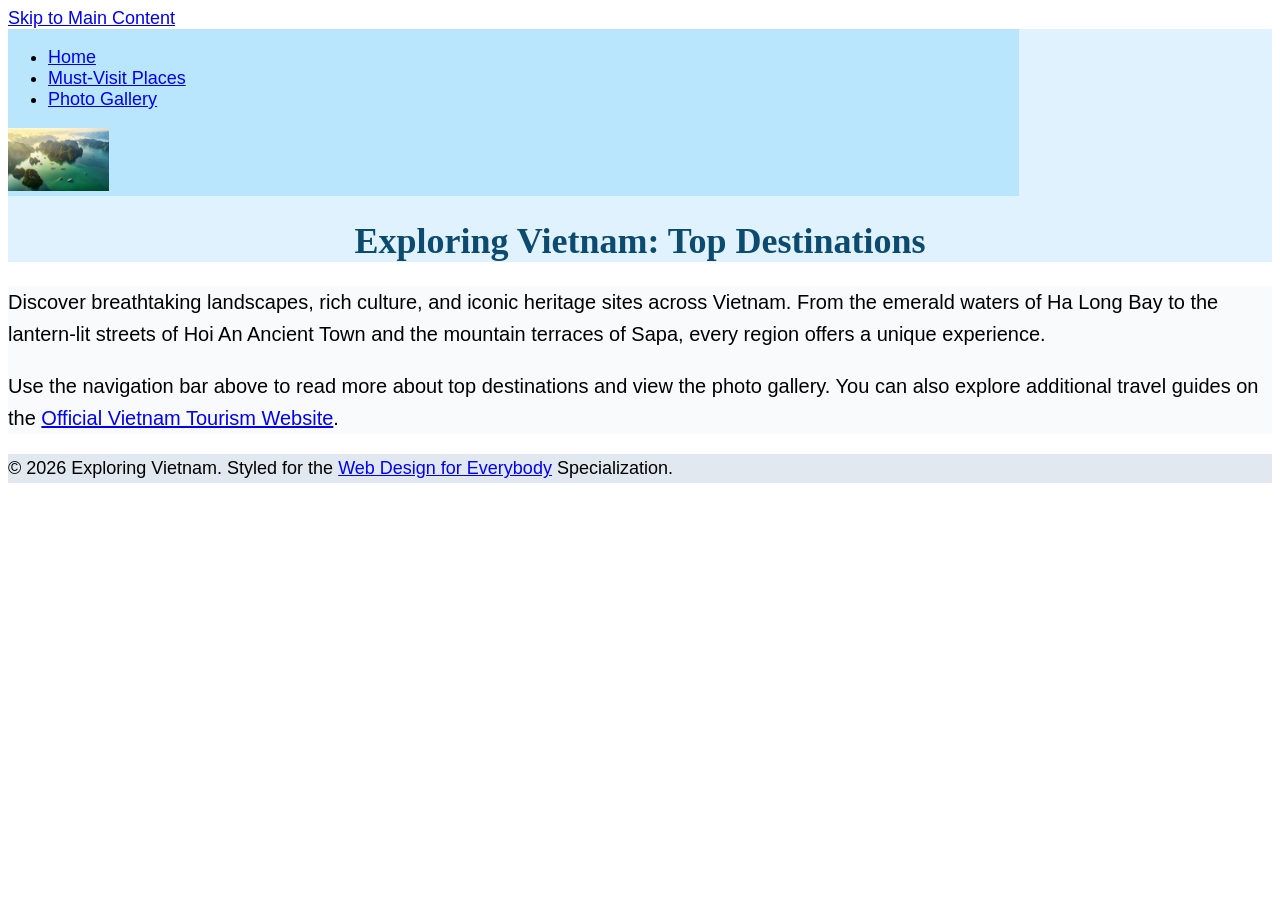
<file: index.html>
<!DOCTYPE html>
<html lang="en">

<head>
  <meta charset="UTF-8">
  <meta name="viewport" content="width=device-width, initial-scale=1.0">
  <title>Exploring Vietnam: Top Destinations</title>
  <link rel="stylesheet" href="css/style.css">
</head>

<body>
  <a href="#main-content">Skip to Main Content</a>

  <header>
    <nav>
      <ul>
        <li><a href="index.html">Home</a></li>
        <li><a href="places.html">Must-Visit Places</a></li>
        <li><a href="gallery.html">Photo Gallery</a></li>
      </ul>
      <img src="images/ha-long-bay.jpg" alt="Limestone islands and emerald waters of Ha Long Bay in Vietnam">
    </nav>
    <h1>Exploring Vietnam: Top Destinations</h1>
  </header>

  <main id="main-content">
    <p>Discover breathtaking landscapes, rich culture, and iconic heritage sites across Vietnam. From the emerald waters
      of Ha Long Bay to the lantern-lit streets of Hoi An Ancient Town and the mountain terraces of Sapa, every region
      offers a unique experience.</p>

    <p>Use the navigation bar above to read more about top destinations and view the photo gallery. You can also explore
      additional travel guides on the <a href="https://vietnam.travel/">Official Vietnam Tourism Website</a>.</p>
  </main>

  <footer>
    <p>&copy; 2026 Exploring Vietnam. Styled for the <a
        href="https://www.coursera.org/specializations/web-design">Web Design for Everybody</a> Specialization.</p>
  </footer>
</body>

</html>
</file>
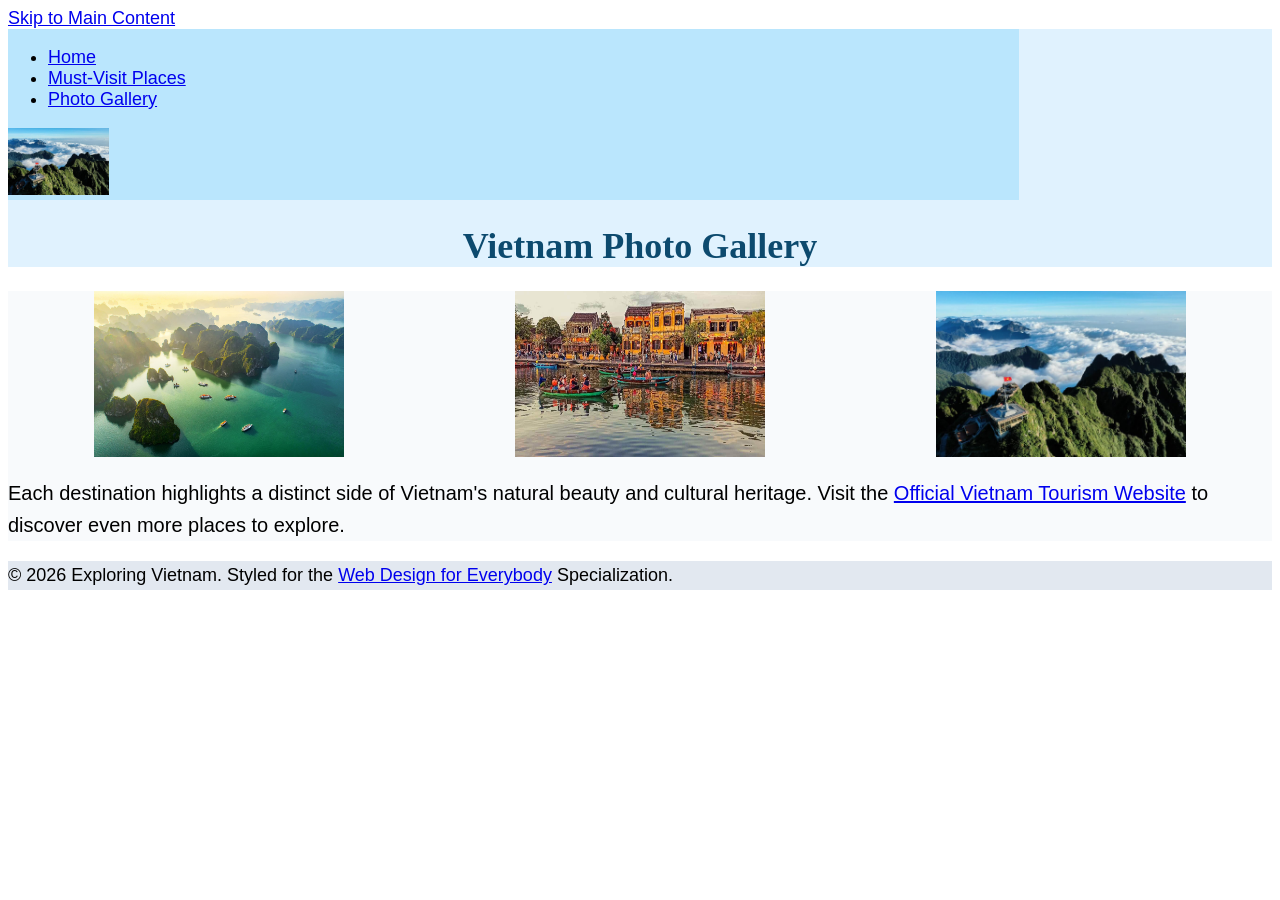
<file: gallery.html>
<!DOCTYPE html>
<html lang="en">

<head>
  <meta charset="UTF-8">
  <meta name="viewport" content="width=device-width, initial-scale=1.0">
  <title>Vietnam Photo Gallery</title>
  <link rel="stylesheet" href="css/style.css">
</head>

<body>
  <a href="#main-content">Skip to Main Content</a>

  <header>
    <nav>
      <ul>
        <li><a href="index.html">Home</a></li>
        <li><a href="places.html">Must-Visit Places</a></li>
        <li><a href="gallery.html">Photo Gallery</a></li>
      </ul>
      <img src="images/sapa.jpg" alt="Misty mountain peaks overlooking Sapa in northern Vietnam">
    </nav>
    <h1>Vietnam Photo Gallery</h1>
  </header>

  <main id="main-content">
    <div class="flex">
      <img src="images/ha-long-bay.jpg" width="250"
        alt="Emerald water and towering limestone karsts of Ha Long Bay">
      <img src="images/hoi-an.jpg" width="250"
        alt="Lantern-lit streets and traditional yellow architecture in Hoi An Ancient Town">
      <img src="images/sapa.jpg" width="250"
        alt="Panoramic view of green terraced rice fields along the hills of Sapa">
    </div>
    <p>Each destination highlights a distinct side of Vietnam's natural beauty and cultural heritage. Visit the <a
        href="https://vietnam.travel/">Official Vietnam Tourism Website</a> to discover even more places to explore.</p>
  </main>

  <footer>
    <p>&copy; 2026 Exploring Vietnam. Styled for the <a
        href="https://www.coursera.org/specializations/web-design">Web Design for Everybody</a> Specialization.</p>
  </footer>
</body>

</html>
</file>
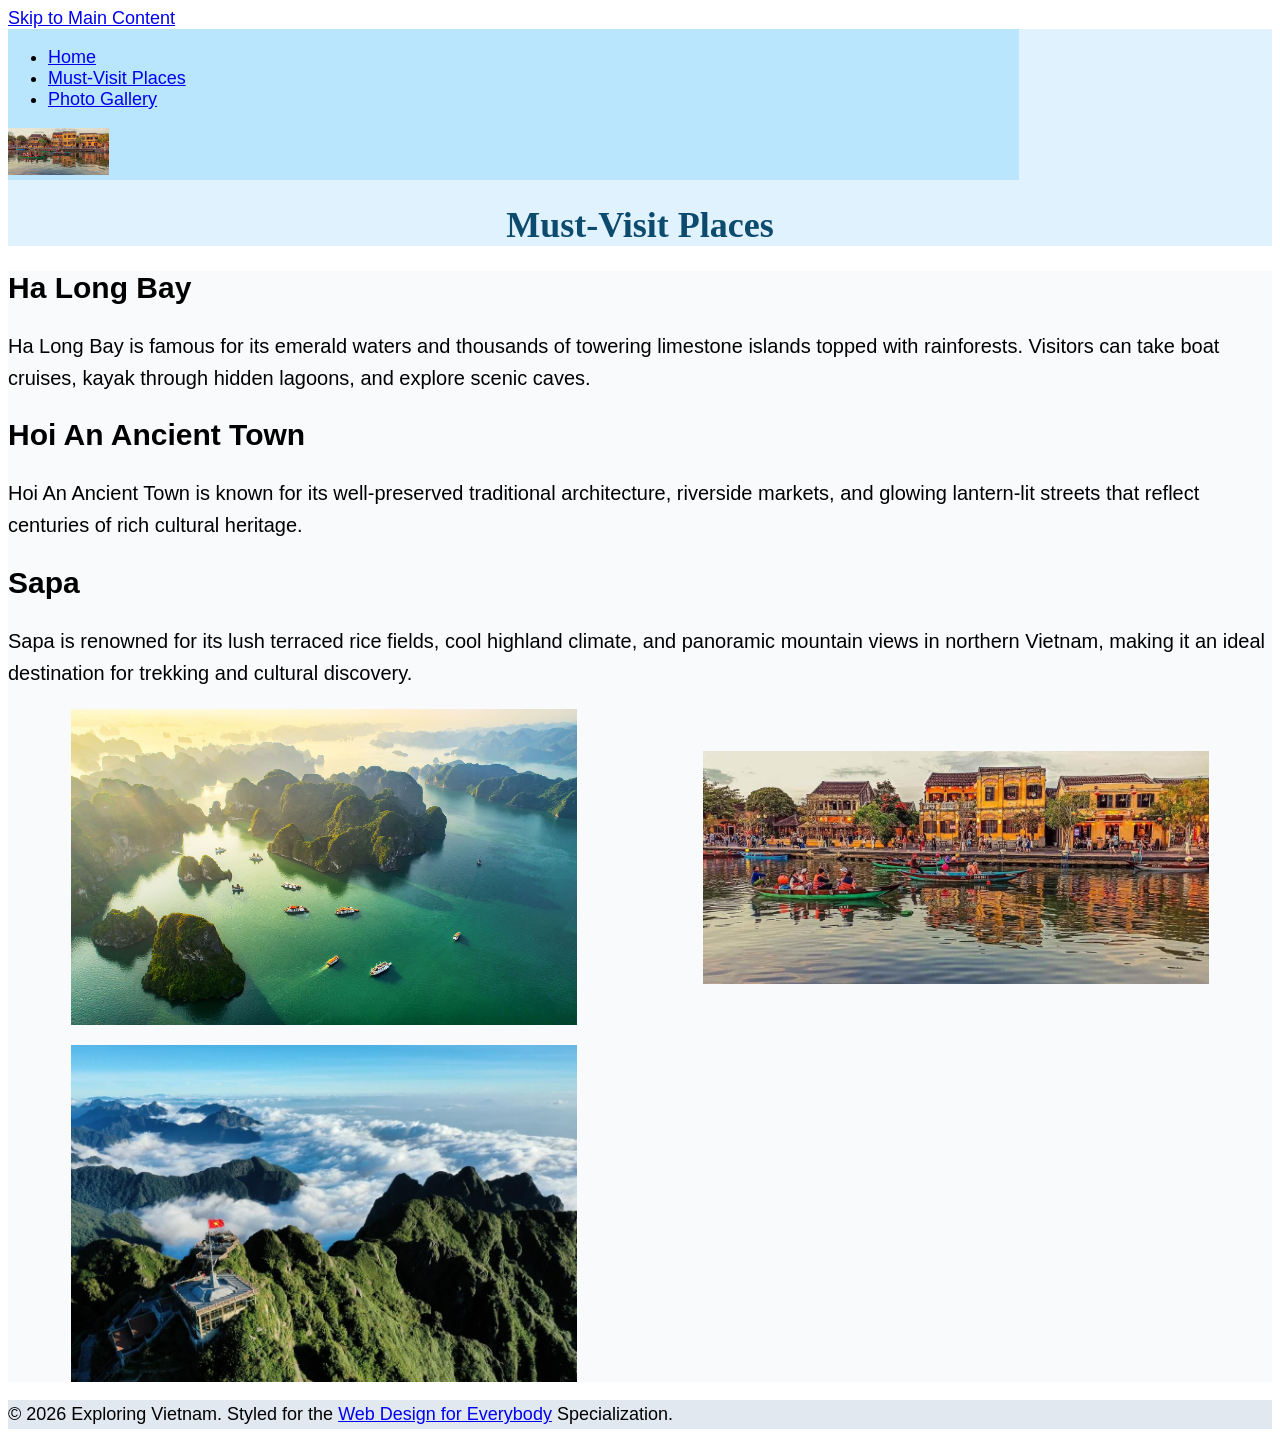
<file: places.html>
<!DOCTYPE html>
<html lang="en">

<head>
  <meta charset="UTF-8">
  <meta name="viewport" content="width=device-width, initial-scale=1.0">
  <title>Must-Visit Places in Vietnam</title>
  <link rel="stylesheet" href="css/style.css">
</head>

<body>
  <a href="#main-content">Skip to Main Content</a>

  <header>
    <nav>
      <ul>
        <li><a href="index.html">Home</a></li>
        <li><a href="places.html">Must-Visit Places</a></li>
        <li><a href="gallery.html">Photo Gallery</a></li>
      </ul>
      <img src="images/hoi-an.jpg" alt="Lantern-lit riverside street in Hoi An Ancient Town">
    </nav>
    <h1>Must-Visit Places</h1>
  </header>

  <main id="main-content">
    <section>
      <h2>Ha Long Bay</h2>
      <p>Ha Long Bay is famous for its emerald waters and thousands of towering limestone islands topped with rainforests.
        Visitors can take boat cruises, kayak through hidden lagoons, and explore scenic caves.</p>
    </section>

    <section>
      <h2>Hoi An Ancient Town</h2>
      <p>Hoi An Ancient Town is known for its well-preserved traditional architecture, riverside markets, and glowing
        lantern-lit streets that reflect centuries of rich cultural heritage.</p>
    </section>

    <section>
      <h2>Sapa</h2>
      <p>Sapa is renowned for its lush terraced rice fields, cool highland climate, and panoramic mountain views in
        northern Vietnam, making it an ideal destination for trekking and cultural discovery.</p>
    </section>

    <div class="grid">
      <img src="images/ha-long-bay.jpg" width="100"
        alt="Scenic limestone islands rising from emerald water in Ha Long Bay">
      <img src="images/hoi-an.jpg" width="100"
        alt="Traditional yellow buildings and glowing lanterns along Hoi An streets">
      <img src="images/sapa.jpg" width="100"
        alt="Green terraced rice fields cascading down mountain slopes in Sapa">
    </div>
  </main>

  <footer>
    <p>&copy; 2026 Exploring Vietnam. Styled for the <a
        href="https://www.coursera.org/specializations/web-design">Web Design for Everybody</a> Specialization.</p>
  </footer>
</body>

</html>
</file>
<file: css/style.css>
body {
    font-family: Arial, Helvetica, sans-serif;
    font-size: 18px;
}

header {
    background-color: #e0f2fe;
}

nav {
    background-color: #bae6fd;
    display: inline-block;
    width: 80%;
}

nav img {
    width: 10%;
}

main {
    background-color: #f8fafc;
    font-size: 20px;
}

footer {
    background-color: #e2e8f0;
}

/* Commented out HW1 styling for li as required by HW2
li {
    display: inline-block;
    width: 30%;
}
*/

h1 {
    text-align: center;
    font-family: Georgia, "Times New Roman", serif;
    color: #0c4a6e;
}

p {
    line-height: 1.6;
}

.grid {
    display: grid;
    grid-template-columns: 40% 40%;
    justify-content: space-around;
    align-items: center;
    row-gap: 20px;
}

.grid img {
    width: 100%;
}

.flex {
    display: flex;
    flex-wrap: wrap;
    justify-content: space-around;
}
</file>
